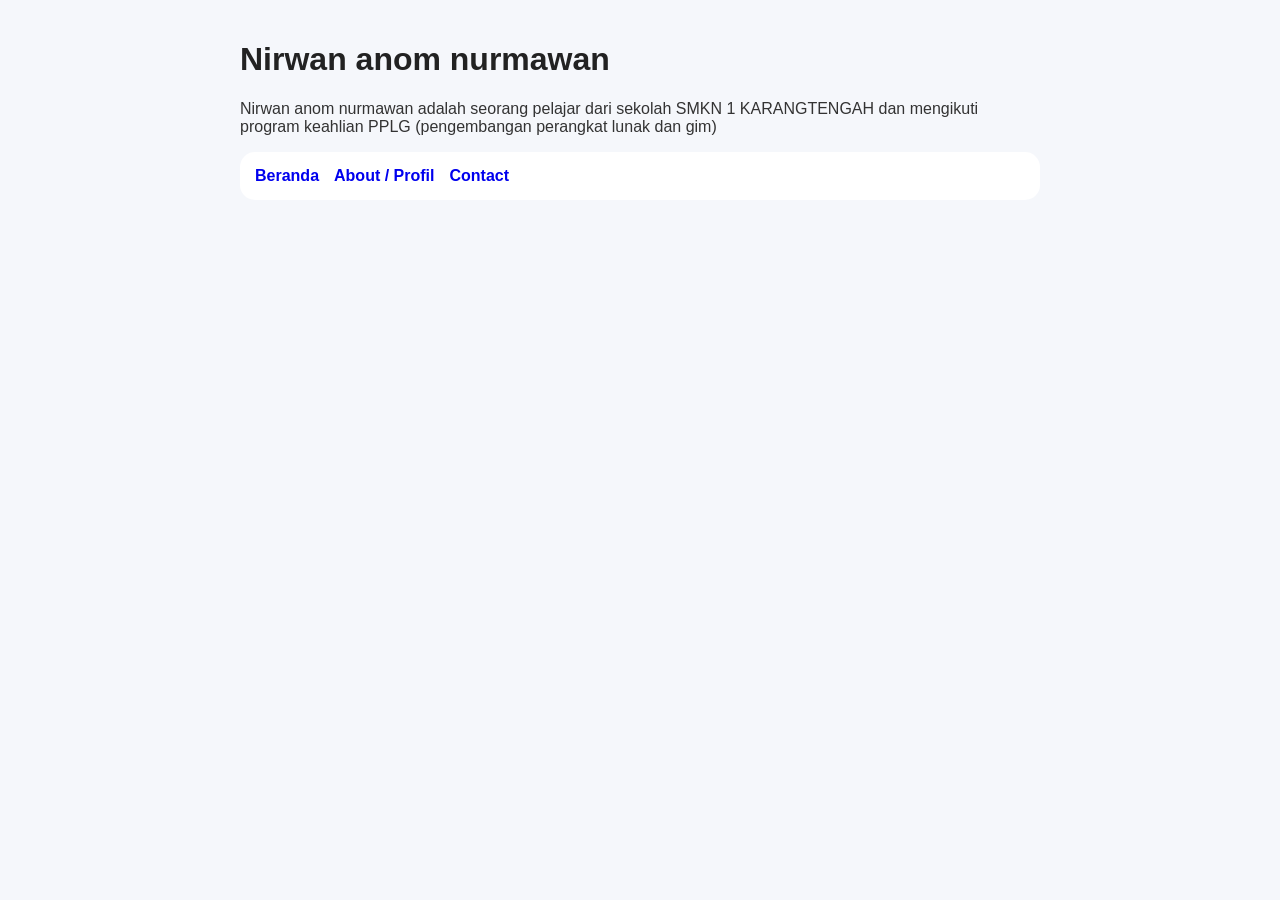
<file: Beranda.html>
<!DOCTYPE html>
<html>
<head>
  <title>percobaan</title>
<h1>Nirwan anom nurmawan</h1>
<p>Nirwan anom nurmawan adalah seorang pelajar dari sekolah SMKN 1 KARANGTENGAH dan mengikuti program keahlian PPLG (pengembangan perangkat lunak dan gim)</p>
</head>
<body>
<link rel="stylesheet" href="gaya.css">

<nav style="display:flex; gap:15px; padding:15px; background:white; border-radius:15px; margin-bottom:20px;">
  <a href="index.html" style="text-decoration:none; font-weight:bold;">Beranda</a>
  <a href="profil.html" style="text-decoration:none; font-weight:bold;">About / Profil</a>
  <a href="contact.html" style="text-decoration:none; font-weight:bold;">Contact</a>
</nav>
</body>
</html>
</file>
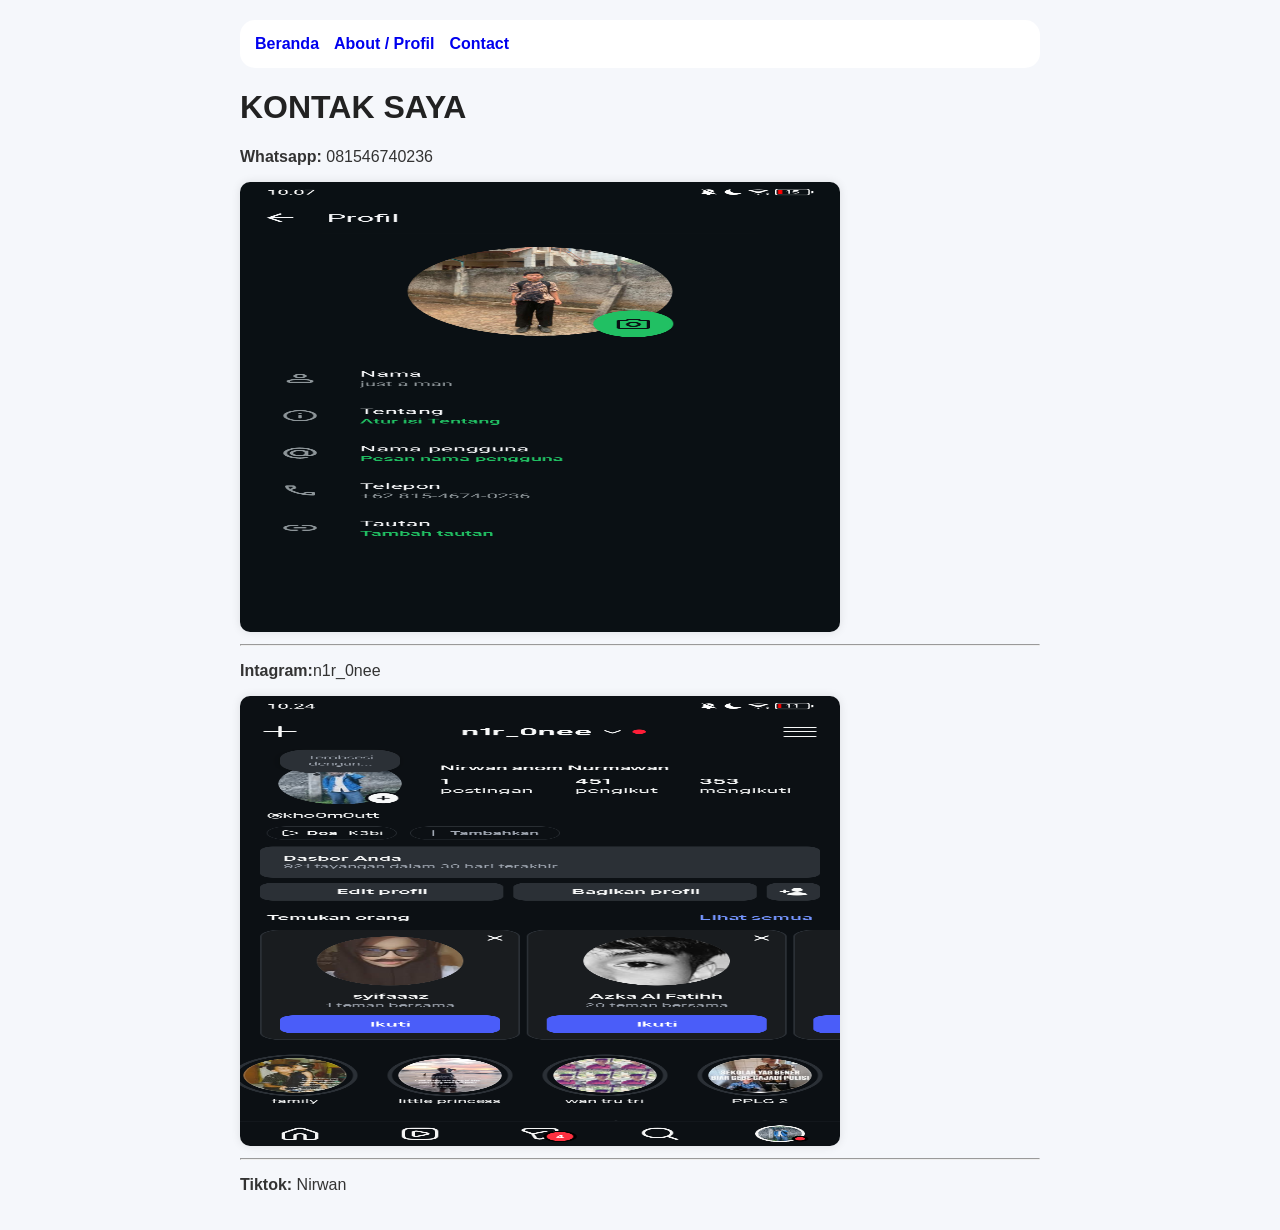
<file: contact.html>
<!DOCTYPE html>
<html lang="en">
<head>
    <meta charset="UTF-8">
    <meta name="viewport" content="width=device-width, initial-scale=1.0">
    <title>Info Kontak Nirwan</title>
    <link rel="stylesheet" href="gaya.css">
</head>
<body>
<link rel="stylesheet" href="gaya.css">

<nav style="display:flex; gap:15px; padding:15px; background:white; border-radius:15px; margin-bottom:20px;">
  <a href="index.html" style="text-decoration:none; font-weight:bold;">Beranda</a>
  <a href="profil.html" style="text-decoration:none; font-weight:bold;">About / Profil</a>
  <a href="contact.html" style="text-decoration:none; font-weight:bold;">Contact</a>
</nav>

    <header>
        <h1>KONTAK SAYA</h1>
    </header>

    <div class="contact-card">
        <p><b>Whatsapp:</b> 081546740236</p>
        <img src="ss_whatsapp.jpg" width="600" height="450" alt="QR Whatsapp">
        
        <hr>
        
    <div class="contact-card">
        <p><b>Intagram:</b>n1r_0nee</p>
        <img src="ss_ig.jpg" width="600" height="450" alt="QR ig">
        
        <hr>
        <p><b>Tiktok:</b> Nirwan</p>
    </div>

</body>
</html>
</file>
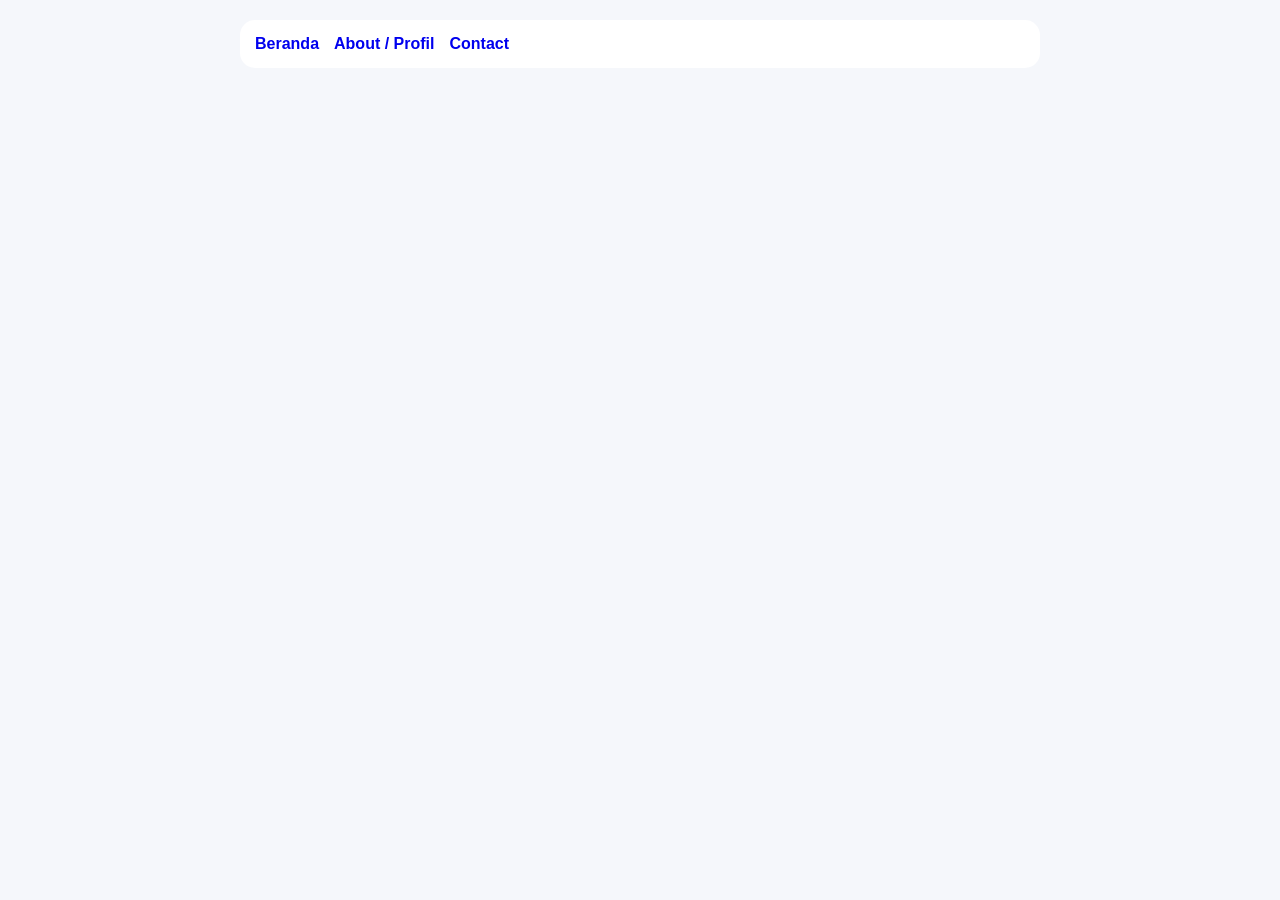
<file: profil.html>
<!DOCTYPE html>
<html lang="en">
<head>
  <meta charset="UTF-8">
  <meta name="viewport" content="width=device-width, initial-scale=1.0">
  <meta http-equiv="X-UA-Compatible" content="ie=edge">
  <title>Document</title>
</head>
<body>
<link rel="stylesheet" href="gaya.css">

<nav style="display:flex; gap:15px; padding:15px; background:white; border-radius:15px; margin-bottom:20px;">
  <a href="index.html" style="text-decoration:none; font-weight:bold;">Beranda</a>
  <a href="profil.html" style="text-decoration:none; font-weight:bold;">About / Profil</a>
  <a href="contact.html" style="text-decoration:none; font-weight:bold;">Contact</a>
</nav>
  
</body>
</html>
</file>
<file: gaya.css>
/* ===== WELCOME SCREEN ===== */
#welcome-screen {
  position: fixed;
  top: 0; left: 0;
  width: 100%; height: 100%;
  background: linear-gradient(135deg, #6a11cb 0%, #2575fc 100%);
  display: flex;
  justify-content: center;
  align-items: center;
  z-index: 9999;
  color: white;
  text-align: center;
  transition: opacity 0.8s ease;
}
.welcome-box h1 { font-size: 2.5em; animation: fadeIn 1s; }
.welcome-box button {
  margin-top: 20px;
  padding: 12px 25px;
  font-size: 1.1em;
  border: none;
  border-radius: 25px;
  cursor: pointer;
  background: white;
  color: #2575fc;
  font-weight: bold;
}

/* ===== UMUM ===== */
body {
  font-family: 'Poppins', sans-serif;
  margin: 0;
  padding: 20px;
  background: #f5f7fb;
  color: #333;
  max-width: 800px;
  margin: auto;
}
h1, h2 { color: #222; }
a { text-decoration: none; }

/* ===== FOTO & VIDEO ===== */
img {
  border-radius: 10px;
  box-shadow: 0 0 10px rgba(0,0,0,0.1);
  max-width: 90%;
}
video {
  display: block;
  margin: 10px auto;
  border-radius: 10px;
  box-shadow: 0 0 10px rgba(0,0,0,0.1);
  max-width: 100%;
}
audio { display: block; margin: 20px auto; }

/* ===== HERO SECTION (ini yang hilang kemarin) ===== */
.hero {
  display: flex;
  align-items: center;
  gap: 15px;
  margin: 20px 0;
  background: white;
  padding: 15px;
  border-radius: 15px;
  box-shadow: 0 4px 15px rgba(0,0,0,0.08);
}
.hero-teks { flex: 1; }
.hero-teks h2 { font-size: 1.8em; line-height: 1.2em; margin: 0; }
.hero-foto {
  width: 45%;
  border-radius: 15px;
  object-fit: cover;
}

/* ===== TOMBOL ===== */
.btn, button {
  background: #2575fc;
  color: white;
  padding: 10px 20px;
  border-radius: 8px;
  display: inline-block;
  border: none;
}

@keyframes fadeIn {
  from { opacity: 0; transform: translateY(20px); }
  to { opacity: 1; transform: translateY(0); }
}
</file>
